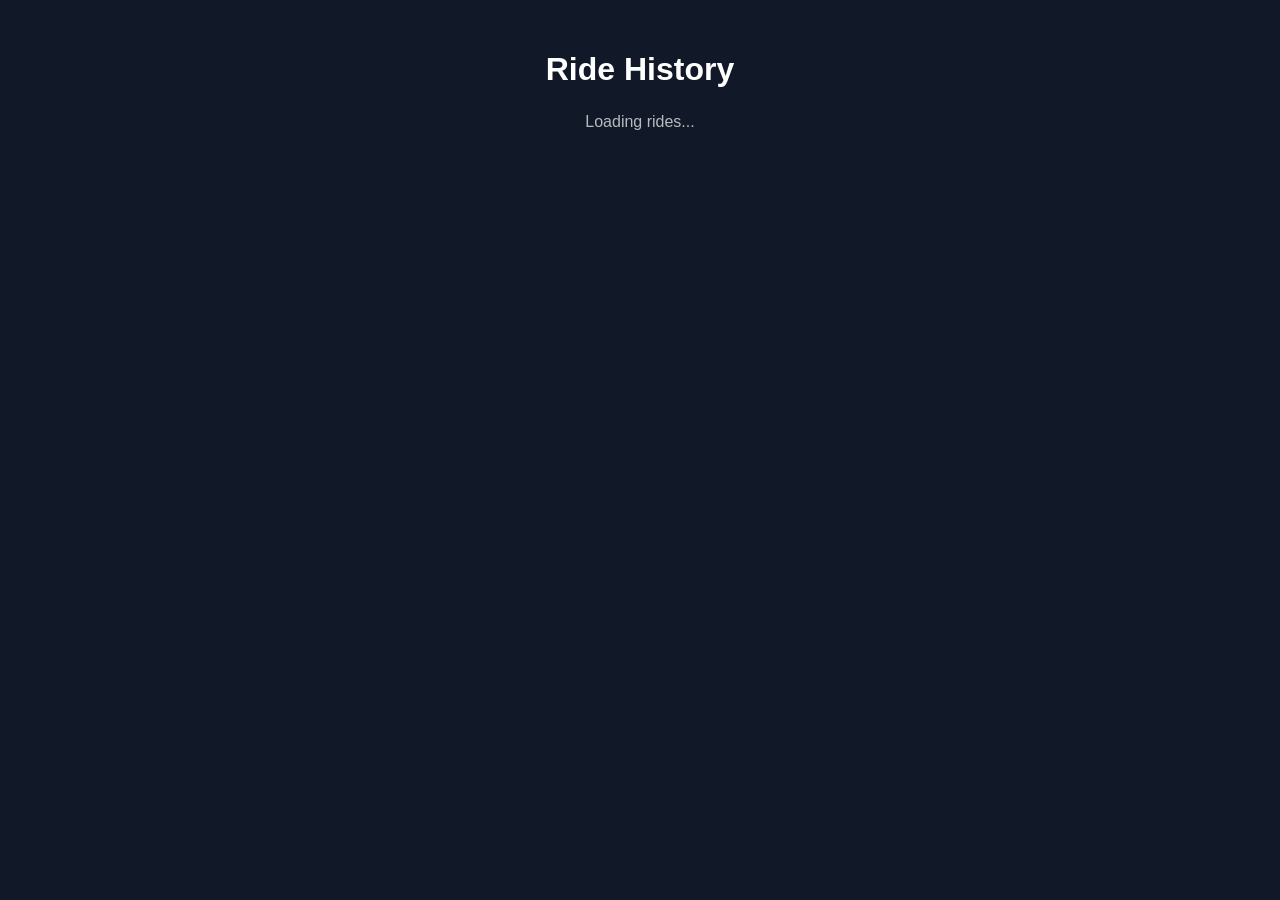
<file: frontend/history.html>
<!DOCTYPE html>
<html lang="en">

<head>
    <meta charset="UTF-8">
    <title>FuelMate - Ride History</title>

    <link rel="stylesheet" href="styles/history.css">
</head>

<body>

<div class="container">

    <h1>Ride History</h1>

    <div id="rideList">

        <div class="loading">
            Loading rides...
        </div>

    </div>

</div>

<script src="scripts/history.js"></script>

</body>
</html>
</file>
<file: frontend/styles/history.css>
body{
    background:#111827;
    color:white;
    font-family:Arial,Helvetica,sans-serif;
    margin:0;
}

.container{
    width:90%;
    max-width:800px;
    margin:auto;
    padding:30px;
}

h1{
    text-align:center;
    margin-bottom:25px;
}

.ride-card{
    background:#1f2937;
    border-radius:15px;
    padding:18px;
    margin-bottom:18px;
    cursor:pointer;
    transition:.25s;
}

.ride-card:hover{
    transform:translateY(-3px);
}

.loading{
    text-align:center;
    opacity:.7;
}

.row{
    display:flex;
    justify-content:space-between;
    margin:6px 0;
}
</file>
